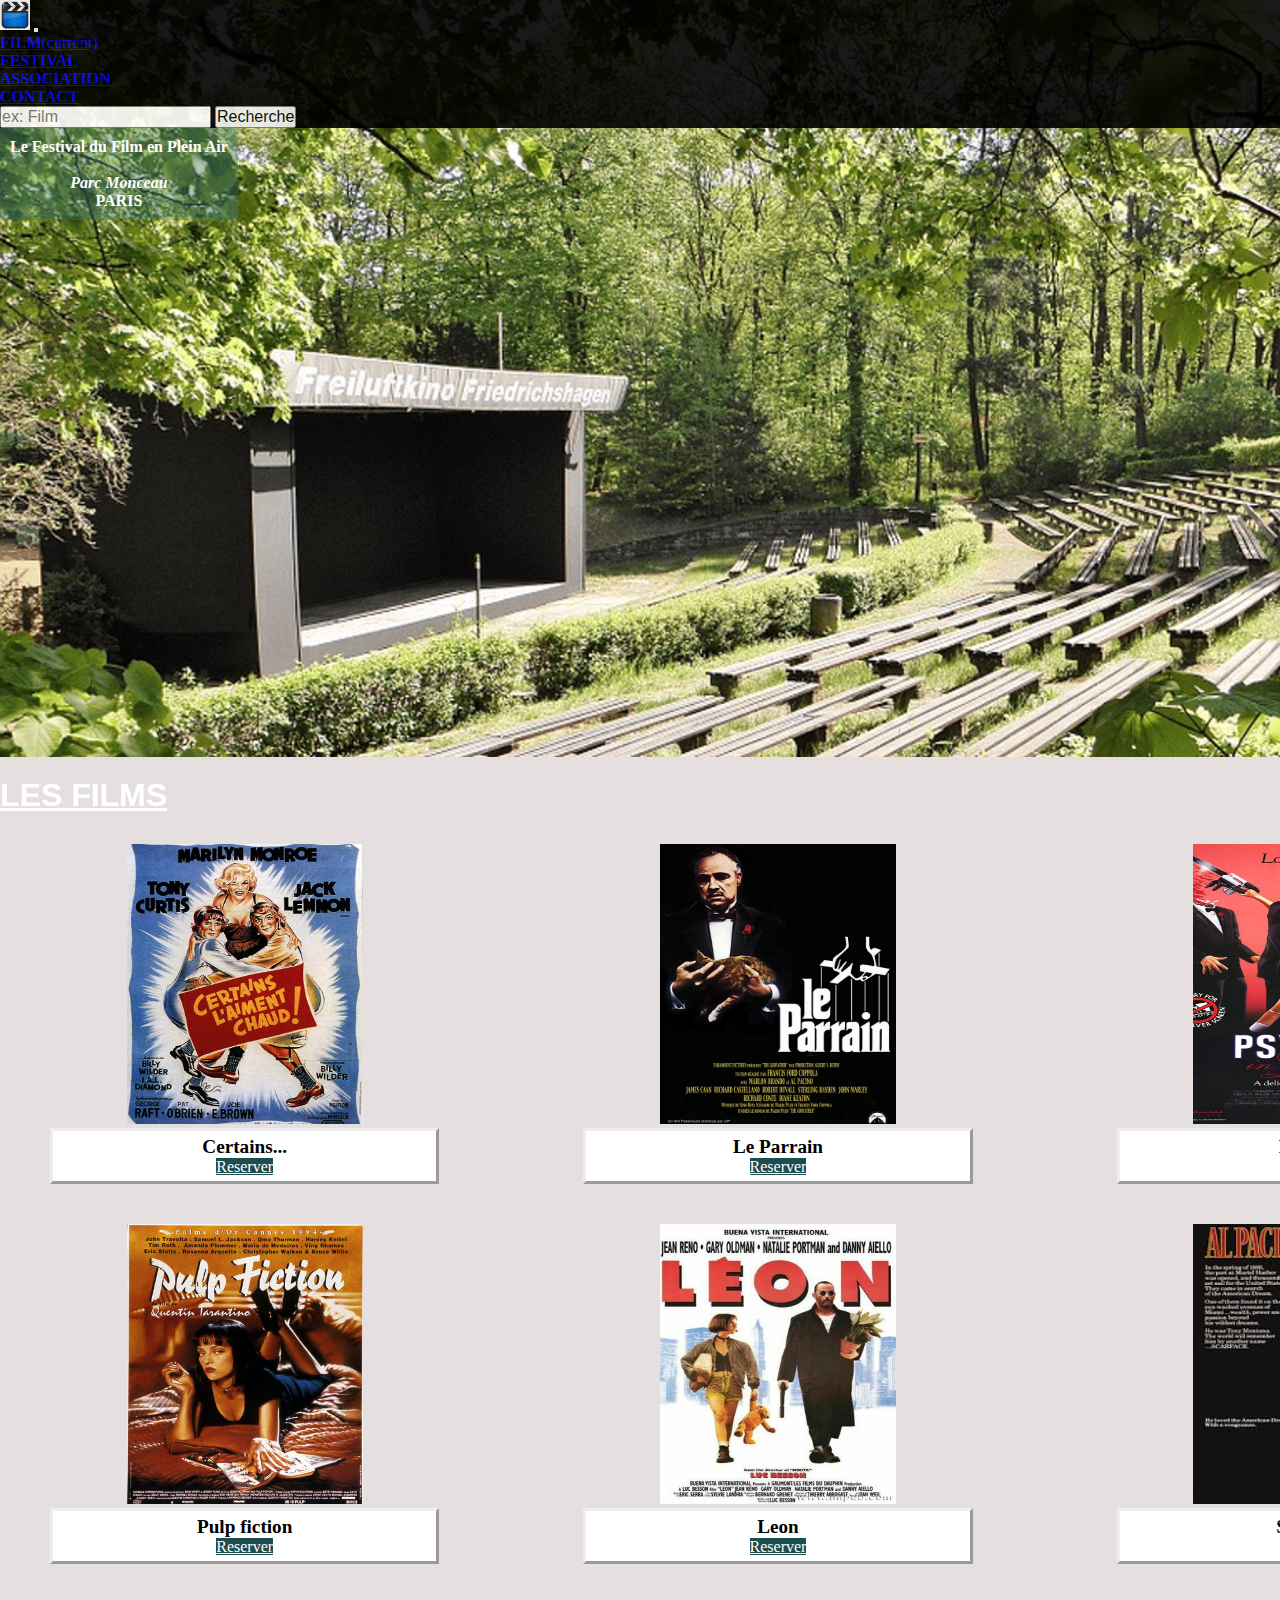
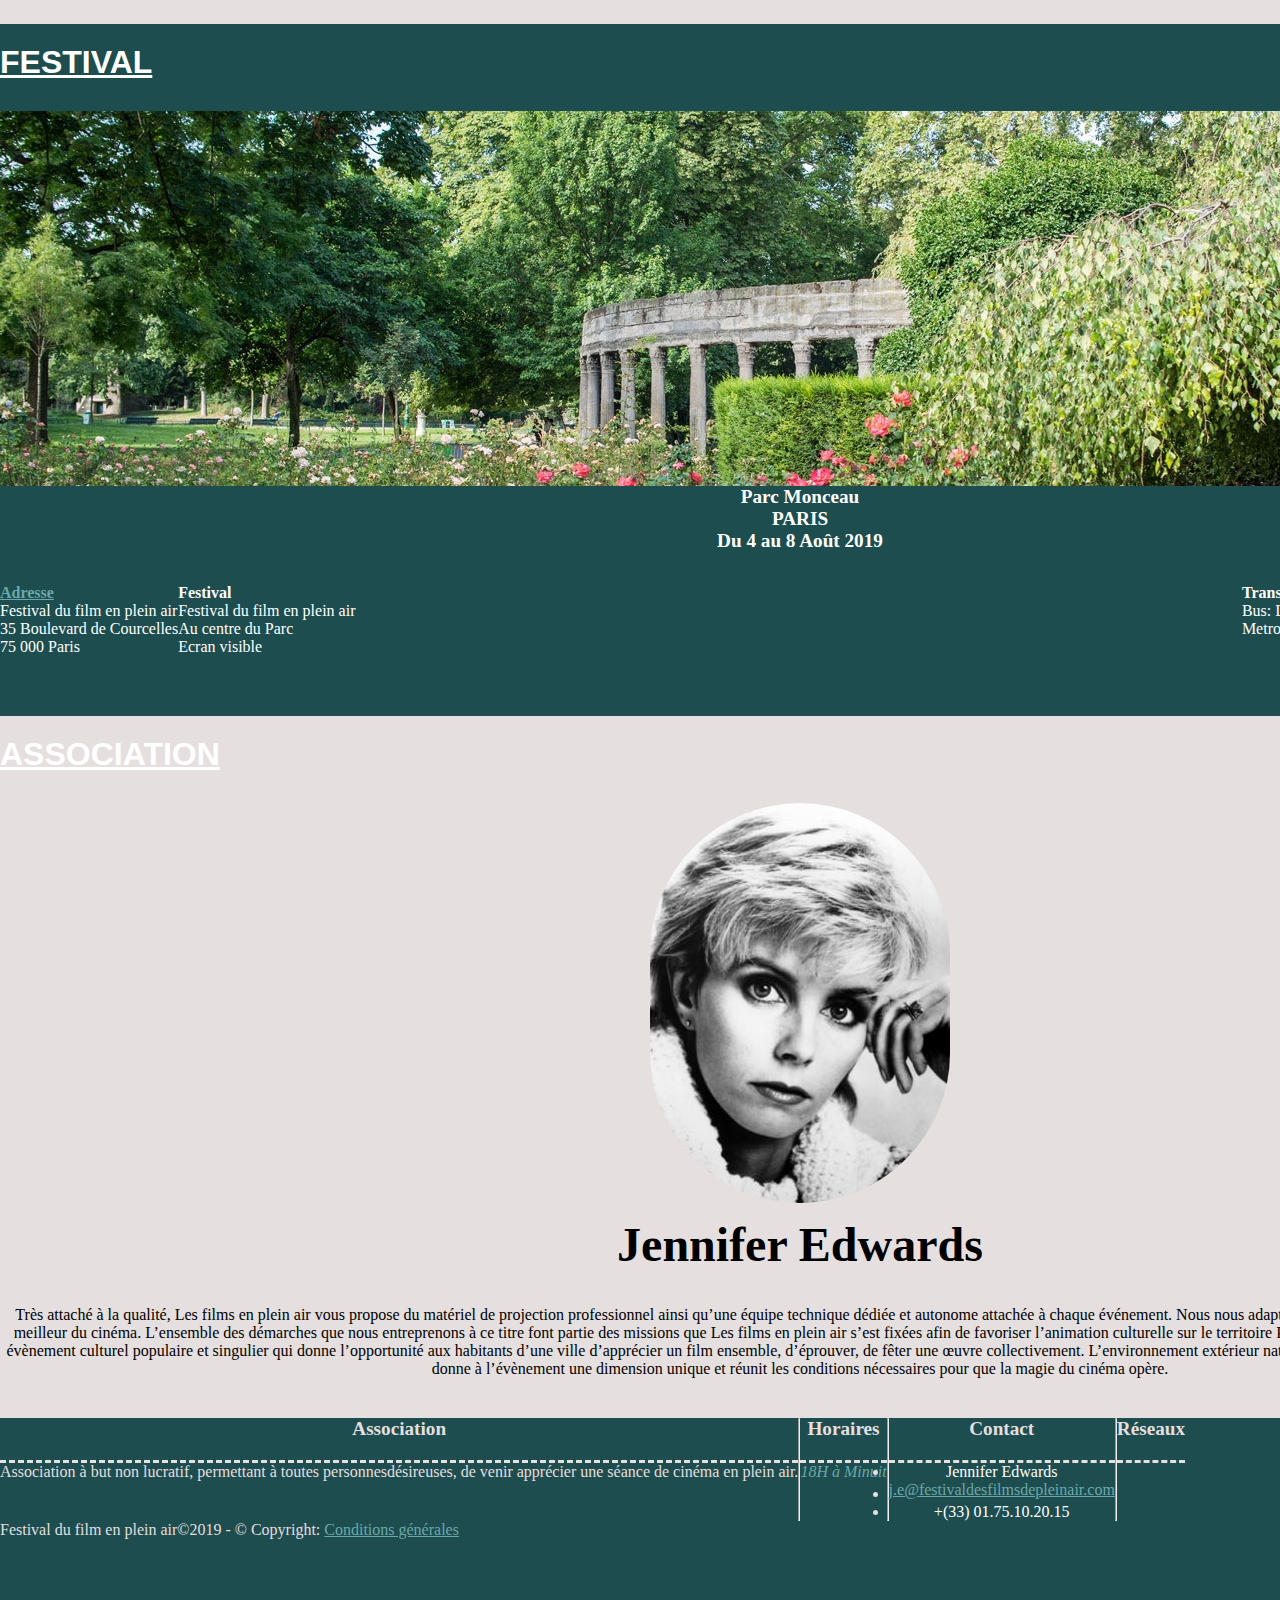
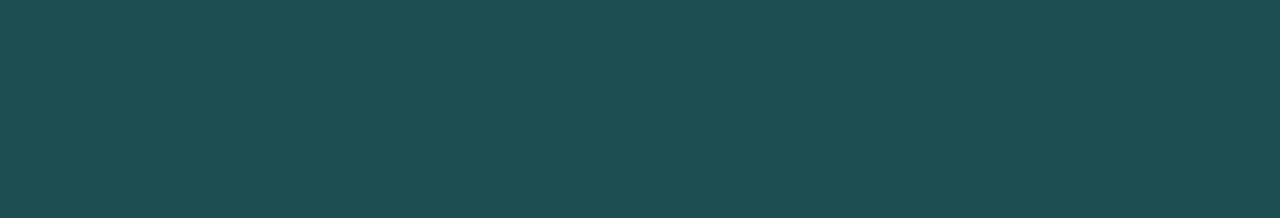
<file: index.html>
<!DOCTYPE html>
<html lang="fr" class="translated-ltr">
    <head>
        <meta charset="utf-8">
        <meta name="viewport" content="width=device-width, initial-scale=1"><!--Chaque fois qu'on utilise du BOOTSTRAP mettre ce tag-->
        <link rel="stylesheet" href="CSS/style.css">
        <link rel="stylesheet" href="CSS/responsive.css">
        <link rel="stylesheet" href="https://cdn.jsdelivr.net/npm/bootstrap@4.5.3/dist/css/bootstrap.min.css" integrity="sha384-TX8t27EcRE3e/ihU7zmQxVncDAy5uIKz4rEkgIXeMed4M0jlfIDPvg6uqKI2xXr2" crossorigin="anonymous">
        <script src="https://cdn.jsdelivr.net/npm/popper.js@1.16.1/dist/umd/popper.min.js" integrity="sha384-9/reFTGAW83EW2RDu2S0VKaIzap3H66lZH81PoYlFhbGU+6BZp6G7niu735Sk7lN" crossorigin="anonymous"></script>
        <script src="https://code.jquery.com/jquery-3.5.1.slim.min.js" integrity="sha384-DfXdz2htPH0lsSSs5nCTpuj/zy4C+OGpamoFVy38MVBnE+IbbVYUew+OrCXaRkfj" crossorigin="anonymous"></script>
        <script src="https://cdn.jsdelivr.net/npm/bootstrap@4.5.3/dist/js/bootstrap.min.js" integrity="sha384-w1Q4orYjBQndcko6MimVbzY0tgp4pWB4lZ7lr30WKz0vr/aWKhXdBNmNb5D92v7s" crossorigin="anonymous"></script>
        <title>Le Festival du Films en Plein Air</title>
        <link rel="icon" href="images/cine.ico">
        <link rel="stylesheet" href="https://use.fontawesome.com/releases/v5.7.1/css/all.css" integrity="sha384-fnmOCqbTlWIlj8LyTjo7mOUStjsKC4pOpQbqyi7RrhN7udi9RwhKkMHpvLbHG9Sr" crossorigin="anonymous"/>
    </head>
    
      <body style="position: relative" data-target="navigation" data-spy="scroll"id="body">
        <header id="header" class="container-fluid" role="banner">
            <nav role="navigation" class="navbar navbar-expand-lg navbar-light bg-light fixed-top" style="opacity: 0.9; background-color: black;">
              <a class="navbar-brand" href="Index.html">
                <img src="images/cine.ico" width="30" height="30" alt="Logo"></a>
                <button id="togg1" class="navbar-toggler" type="button" data-toggle="collapse" data-target="#navbarSupportedContent" aria-controls="navbarSupportedContent" aria-expanded="false" aria-label="Toggle navigation">
                  <span class="navbar-toggler-icon"></span>
                </button>

              <div class="collapse navbar-collapse" id="navbarSupportedContent">
                <ul class="navbar-nav mr-auto">
                  <li class="nav-item active">
                    <a class="nav-link" href="#film"><b>FILM</b><span class="sr-only">(current)</span></a>
                  </li>
                    <li class="nav-item">
                    <a class="nav-link" href="#section2"><b>FESTIVAL</b></a>
                  </li>
                    <li class="nav-item">
                    <a class="nav-link" href="#section3"><b>ASSOCIATION</b></a>
                  </li>
                    <li class="nav-item">
                    <a class="nav-link" href="#footer"><b>CONTACT</b></a>
                  </li>
                </ul>
                  <form class="form-inline">
                         <input class="form-control mr-sm-2" type="search" placeholder="ex: Film" aria-label="search">
                         <button class="btn btn-outline-success my-2 my-sm-0" type="submit">Recherche</button>
                </form>
            </div>
          </nav>
            <div class="container h-100 col-5">
                <div class="home-container">
                <h1>Le Festival du Film en Plein Air</h1>
                <h2><br><i>Parc Monceau</i><br>PARIS</h2>
                </div>
            </div>
        </header>
          
        <section class="container">
            <div><h2 class="titre"> <u id="film">Les Films</u></h2></div>
               <div class="li1">
                   <div class="row">
                       <div class="col-lg-4">
                        <img class="img1"  src="images/film/certains l'aiment chaud.png" alt="Certains l'aiment chaud">
                               <div class="overlay">
                           <h4>Certains...</h4>
                                   <a type="button" class="btn btn-primary btn-sm" href="html/index2.html">Reserver</a></div></div>
                       
                        <div class="col-lg-4"> 
                           <img class="img1"  src="images/film/le-parrain.png" alt="Le parrain">
                        <div class="overlay">
                           <h4>Le Parrain</h4>
                            <a type="button" class="btn btn-primary btn-sm" href="html/index5.html">Reserver</a></div></div>
                            
                        <div class="col-lg-4">
                           <img class="img1"  src="images/film/psychos.png" alt="Psychos">
                        <div class="overlay">
                           <h4>Psychos</h4>
                            <a type="button" class="btn btn-primary btn-sm" href="html/index3.html">Reserver</a></div></div>
                   </div>
                       
                <div class="row">
                       <div class="col-lg-4">
                           <img class="img1"  src="images/film/pulp-fiction.png" alt="Pulp-fiction">
                           <div class="overlay">
                           <h4>Pulp fiction</h4>
                            <a type="button" class="btn btn-primary btn-sm" href="html/index6.html">Reserver</a></div></div>
                    
                       <div class="col-lg-4">
                          <img class="img1"  src="images/film/leon.png" alt="Leon">
                          <div class="overlay">
                           <h4>Leon</h4>
                              <a type="button" class="btn btn-primary btn-sm" href="html/index4.html">Reserver</a></div></div>
                           
                     <div class="col-lg-4">
                           <img class="img1"  src="images/film/scarface.png" alt="Scarface">
                           <div class="overlay">
                           <h4>Scarface</h4>
                               <a type="button" class="btn btn-primary btn-sm" href="html/index7.html">Reserver</a></div></div>
                       
                       </div></div>        
        </section>
        
        <section class="container-fluid" id="section2">
            <div class="container">
                <h2 class="titre"> <u id="film">Festival</u></h2>
            </div>
      <div class="card">
  <img class="card-img-top" src="images/58340_-_Parc_Monceau-BANDEAU.jpg" alt="Photo Parc Monceau">
  <div class="card-body">
    <h5 class="card-title" style="border-block-end-style: none;">Parc Monceau <br>PARIS<br>Du 4 au 8 Août 2019</h5>
   <div class="container">
      <div class="col-md-3 col-lg-3 col-xs-12 col-sm-12" style="display: block; float: left">
          <a href="html/indexCarte.html"><strong>Adresse</strong></a>
          <br>Festival du film en plein air
          <br>35 Boulevard de Courcelles
          <br> <abbr title="Adresse"></abbr>
          75 000 Paris
      </div>
      <div class="col-md-3 col-lg-3 col-xs-12 col-sm-12" style="display: block; float: right">
          <strong>Parking</strong>
          <br>Parking Monceau (gratuit)
          <br>Parking Hubert (Payant)
          <br> <abbr title="Adresse"></abbr> 
      </div>
      <div class="col-md-3 col-lg-3 col-xs-12 col-sm-12" style="display: block; float: left">
          <strong>Festival</strong>
          <br>Festival du film en plein air
          <br>Au centre du Parc
          <br> <abbr title="Adresse"></abbr>
          Ecran visible
      </div>
      <div class="col-md-3 col-lg-3 col-xs-12 col-sm-12" style="display: block; float: right">
          <strong>Transport</strong>
          <br>Bus: Ligne 18 arrêt Monceau
          <br>Metro: ligne 5 arrêt Monceau
          <br> <abbr title="Adresse"></abbr>
      </div>
      </div></div></div>
        </section>
       
            <section class="container-fluid" id="section3">
            <div class="container">
                <h2 class="titre"> <u id="film">Association</u></h2>
            </div>
            <div class="row">
            <div id="photo2">
                   <div class="col-sm-12 col-md-4 col-lg-4">
                   <img id="jennifer" src="images/Jennifer%20edwouard.jpg" alt="Photo Parc Monceau">
                </div>
                        <div class="col-sm-10 col-md-8 col-lg-12">
                <h6> <bold>Jennifer Edwards</bold></h6>
                   <p id="texte">Très attaché à la qualité, Les films en plein air vous propose du matériel de projection professionnel ainsi qu’une équipe technique dédiée et autonome attachée à chaque événement. Nous nous adaptons aux contraintes des sites pour vous offrir le meilleur du cinéma. L’ensemble des démarches que nous entreprenons à ce titre font partie des missions que Les films en plein air s’est fixées afin de favoriser l’animation culturelle sur le territoire Parisien. La séance de cinéma en plein air est un évènement culturel populaire et singulier qui donne l’opportunité aux habitants d’une ville d’apprécier un film ensemble, d’éprouver, de fêter une œuvre collectivement. L’environnement extérieur naturel dans lequel prend place la séance de cinéma donne à l’évènement une dimension unique et réunit les conditions nécessaires pour que la magie du cinéma opère.</p>
            </div>
                    </div>
                </div>
        </section>

<footer class="page-footer font-small mdb-color lighten-3 pt-4" id="footer" role="contentinfo">
  <div class="container text-center text-md-left">
    <div class="row">
      <div class="col-md-4 col-lg-3 mr-auto my-md-4 my-0 mt-4 mb-1">
        <h5 class="font-weight-bold text-uppercase mb-4">Association</h5>
        <p>Association à but non lucratif, permettant à toutes personnesdésireuses, de venir apprécier une séance de cinéma en plein air.</p>
      </div>
      <hr class="clearfix w-100 d-md-none">
      <div class="col-md-2 col-lg-2 mx-auto my-md-4 my-0 mt-4 mb-1">
        <h5 class="font-weight-bold text-uppercase mb-4">Horaires</h5>
            <p>
              <a><i>18H à Minuit</i></a>
            </p>
      </div>
      <hr class="clearfix w-100 d-md-none">
      <div class="col-md-4 col-lg-3 mx-auto my-md-4 my-0 mt-4 mb-1">
        <h5 class="font-weight-bold text-uppercase mb-4">Contact</h5>
        <ul class="list-unstyled">
          <li>
            <p>
              <i class="fas fa-home mr-3"></i>Jennifer Edwards</p>
          </li>
          <li>
            <p style="display: inline-flex">
              <i class="fas fa-envelope mr-3"></i> <a href="mailto:j.e@festivaldesfilmsdepleinair.com" title="glorythemes">j.e@festivaldesfilmsdepleinair.com</a></p>
          </li>
          <li>
            <p>
              <i class="fas fa-phone mr-3"></i> +(33) 01.75.10.20.15</p>
          </li>
        </ul>
      </div>
      <hr class="clearfix w-100 d-md-none">
      <div class="col-md-2 col-lg-2 text-center mx-auto my-4">
        <h5 class="font-weight-bold text-uppercase mb-4">Réseaux</h5>
        <a  href="https://fr-fr.facebook.com/" class="btn-floating btn-fb mx-1">
          <i class="fab fa-facebook-f"></i>
        </a>
       <a href="https://twitter.com/?lang=fr" class="btn-floating btn-twitter">
          <i class="fab fa-twitter"></i>
        </a>
        <a href="https://www.google.fr/" class=".btn-google">
          <i class="fab fa-google-plus-g"></i>
        </a>
        <a href="https://www.instagram.com/?hl=fr" class="btn-floating btn-instagram">
          <i class="fab fa-instagram"></i>
        </a>
      </div>
    </div>
  </div>
  <div class="footer-copyright text-center py-3">Festival du film en plein air©2019 - © Copyright:
    <a href="html/conditions-generales.html"> Conditions générales</a>
  </div>
</footer> 
    </body>
  </html>
</file>
<file: CSS/style.css>
/******************************************************************************************************************************
                                                           INDEX
*******************************************************************************************************************************/

/******************************************************************************************************************************
1.GENERALE
*******************************************************************************************************************************/

body{ min-width: 320px; background-color: #e5dfdf!important; overflow-x: hidden; }

#body{ width: fit-content; }

*{ margin: 0px; padding: 0px; }

*, ::after, ::before { box-sizing: border-box; font-size: unset; }

h1 { text-align: center; }

h4{ font-size: 1.2em; font-weight: 600; }

h5{ text-align: center; font-family: cursive; padding-bottom: 20px;
    font-size: larger; border-bottom-style: dashed; }

p{ text-align: center; }

.container-fluid{ padding-right: 0px!important; padding-left: 0px!important; }

.titre{ display: block; text-transform: uppercase; font-family: arial,cursive;
        font-size: 2em; /*text-shadow: 3px 3px 3px silver;*/ padding-top: 20px;
        padding-bottom: 30px; text-align: start; }

.btn-primary{ background-color: #1d4d4f!important; border-color: #1d4d4f!important; color:white!important; }
.btn-primary:hover{ color: #1d4d4f!important; background-color: #ffffff!important; border-color: #ffffff!important; }

.btn-primary:not(:disabled):not(.disabled):active, .show>.btn-primary.dropdown-toggle{
    color: #fff; background-color: #6ba8a9; border-color:#6ba8a9 ; }

.btn-primary.focus, .btn-primary:focus{ box-shadow: 0 0 0 0.2rem #15a8bf5c; }

.row{ display: -webkit-inline-box; }

/******************************************************************************************************************************
2.HEADER
*******************************************************************************************************************************/

#header{ background-image: url(../images/cinema-648033_960_720.png); background-size: cover;
         height:757px; color: white; }

#main-image{ width: auto; margin-left: auto; margin-right: auto; padding-top:300px; }

.home-container{ text-align: center; background-color: #35737663; display: flex;
                 flex-direction: column; justify-content: center; padding: 10px; }

.h-100{ display: flex; align-items: center; }

/******************************************************************************************************************************
3.SECTION 1
*******************************************************************************************************************************/

.li1 .col-lg-4{ position: relative; width: 100%; padding-right: 94px; padding-left: 50px; }

.img1{ width: 100%; height: 280px; max-width: 236px; }

.li1{ list-style: none; /*display: flex; justify-content: center;*/ padding-bottom: 20px;
      text-align: center; }

.li1 .row{ display: flex; }

.overlay{ padding: 5px; margin-bottom: 40px; background-color: #ffffff; border: outset; }

/******************************************************************************************************************************
4.SECTION 2
*******************************************************************************************************************************/

#film{ color: #ffffff; }

#section2{ background-color: #1d4d4f; }

#section2 a{ color: #6ba8a9!important; }
#section2 a:hover{ color:#fff!important; }

#section2 .card{ position: relative; display: -ms-flexbox; display: flex; -ms-flex-direction: column;
                 flex-direction: column; /* min-width: 0; */ word-wrap: break-word; background-color: #fff;
                 background-clip: unset; border: 0px; border-radius: 0; margin-top: 0px; }

.card-body{ background-color: #1d4d4f; color: #fff; padding-bottom: 50px; }

.card-title{ margin-bottom: .75rem; color: #fff; }

#article{ height: 300px; width: 800px; display: block; float:left;
          padding-bottom: 30px; padding-left: 15px; }

.mb-3, .my-3{ background: #e5dfdf; }

/******************************************************************************************************************************
5.SECTION 3
*******************************************************************************************************************************/

#section3{ background-color: #e5dfdf; }

#jennifer{ border-radius: 1000px; }

#texte{ text-align: center; display: flex; }

#photo2{ /* width: 0px;*/ display: inline-block; background-color: #e5dfdf; border: none;
         padding-bottom: 30px; text-align: -webkit-center; }

#photo2 .col-lg-4 { position: relative; width: 100%; padding-right: 35px; padding-left: 35px; }

h6{ font-size: 3em; text-align: center; padding: 10px 0px 34px 0px; }

/******************************************************************************************************************************
6.FOOTER
*******************************************************************************************************************************/

footer{ background-color: #1d4d4f; height: 400px; }

.footer{ background: #152F4F; }

#footer1{ margin-top: 2rem; }

footer ul li p{ margin: 0px; color: white; }

footer a{ color: #6ba8a9!important; }
footer a:hover{ color:#fff!important; }

.pt-4, .py-4{ color: #e5dfdf; }

/******************************************************************************************************************************
                                                       INDEX 2,3,4,5,6,7
*******************************************************************************************************************************/

/******************************************************************************************************************************
7.VIDEO
*******************************************************************************************************************************/

#video{ width: 75%; height: 92%; position:absolute; top: 5%; left: 12.5%; }

#text{ margin-bottom: 10px; }

.embed-responsive::before{ display: block; content: ""; height: 370px; }

.card{ position: relative; display: -ms-flexbox; display: flex; -ms-flex-direction: column;
       flex-direction: column; min-width: 0; word-wrap: break-word; background-color: #fff;
       background-clip: border-box; border: 1px solid rgba(0,0,0,.125); border-radius: .25rem;
       margin-top: 10px; }

.embed-responsive-16by9::before { /* padding-top: 56.25%; */ padding-top: 0px; }

/******************************************************************************************************************************
                                                      CONDITION-FORMULAIRE
*******************************************************************************************************************************/

/******************************************************************************************************************************
8.FORM
*******************************************************************************************************************************/

#section6{ display: flex; align-items: center; min-height: -webkit-fill-available; }

#form-form{ display: flex; flex-direction: column; align-content: center; justify-content: center; }

#form{ margin: 10px; height: 678px; }

/******************************************************************************************************************************
                                                     CONDITION-GENERALES
*******************************************************************************************************************************/

/******************************************************************************************************************************
9.CONDITION
*******************************************************************************************************************************/

.text-3{ text-align: left; }

.text-4{ text-align: center; }
</file>
<file: CSS/responsive.css>
/* Screens Resolution : 1400px
-------------------------------------------------------------------------- */
@media only screen and (max-width: 1400px) {
	
	/* ---------------------------------
	1. GENERALE
	--------------------------------- */
	#section2,#section3,#section4,#section5,#section6,#section7 .container{ padding-bottom:10px; }
	
	/* ---------------------------------
	2. HEADER
	--------------------------------- */

	/* ---------------------------------
	3. SECTION 1
	--------------------------------- */

	/* ---------------------------------
	4. SECTION 2
	--------------------------------- */

	/* ---------------------------------
	5. SECTION 3
	--------------------------------- */

	/* ---------------------------------
	6. FOOTER
	--------------------------------- */

	/* ---------------------------------
	7. VIDEO
	--------------------------------- */

	/* ---------------------------------
	8. FORM
	--------------------------------- */


	/* ---------------------------------
	9. CONDITION
	--------------------------------- */
    
}

/* Screens Resolution : 1200px
-------------------------------------------------------------------------- */
@media only screen and (max-width: 1200px) {
	
	/* ---------------------------------
	1. GENERALE
	--------------------------------- */
	
	/* ---------------------------------
	2. HEADER
	--------------------------------- */


	/* ---------------------------------
	3. SECTION 1
	--------------------------------- */

	.li1 .col-lg-4 { padding-right: 30px; }

	/* ---------------------------------
	4. SECTION 2
	--------------------------------- */

	/* ---------------------------------
	5. SECTION 3
	--------------------------------- */

	/* ---------------------------------
	6. FOOTER
	--------------------------------- */

	/* ---------------------------------
	7. VIDEO
	--------------------------------- */

	/* ---------------------------------
	8. FORM
	--------------------------------- */

	/* ---------------------------------
	9. CONDITION
	--------------------------------- */
    
}

/* Screens Resolution : 992px
-------------------------------------------------------------------------- */
@media only screen and (max-width:992px) {
	
	/* ---------------------------------
	1. GENERALE
	--------------------------------- */
	
	/* ---------------------------------
	2. HEADER
	--------------------------------- */

	/* ---------------------------------
	3. SECTION 1
	--------------------------------- */

	.li1 .row{ display: inline-block; }

	.li1 .col-lg-4{ /*position: relative; width: 100%; padding-right: 85px;
		       padding-left: 50px;*/ max-inline-size: max-content; margin: auto; }

	/* ---------------------------------
	4. SECTION 2
	--------------------------------- */

	/* ---------------------------------
	5. SECTION 3
	--------------------------------- */

	/* ---------------------------------
	6. FOOTER
	--------------------------------- */

	/* ---------------------------------
	7. VIDEO
	--------------------------------- */

	#maps{ height: 600px;}

	/* ---------------------------------
	8. FORM
	--------------------------------- */

	/* ---------------------------------
	9. CONDITION
	--------------------------------- */
	
}

/* Screens Resolution : 768px and 798px
-------------------------------------------------------------------------- */
@media only screen and (min-width:768px) and (max-width:798px) {
	
/* ---------------------------------
	1. GENERALE
	--------------------------------- */
	
	/* ---------------------------------
	2. HEADER
	--------------------------------- */

	/* ---------------------------------
	3. SECTION 1
	--------------------------------- */

	/* ---------------------------------
	4. SECTION 2
	--------------------------------- */

	/* ---------------------------------
	5. SECTION 3
	--------------------------------- */

	#photo2 .col-lg-4{ min-inline-size: max-content; }

	/* ---------------------------------
	6. FOOTER
	--------------------------------- */

	/* ---------------------------------
	7. VIDEO
	--------------------------------- */

	/* ---------------------------------
	8. FORM
	--------------------------------- */

	/* ---------------------------------
	9. CONDITION
	--------------------------------- */
	
}


/* Screens Resolution : 767px
-------------------------------------------------------------------------- */
@media only screen and (max-width: 767px) {
	
/* ---------------------------------
	1. GENERALE
	--------------------------------- */
	
	/* ---------------------------------
	2. HEADER
	--------------------------------- */

	/* ---------------------------------
	3. SECTION 1
	--------------------------------- */

	.img1{ width: 100%; /* height: 280px; */ max-width: 236px; }

	.li1{ display: inline-flex; }

	/* ---------------------------------
	4. SECTION 2
	--------------------------------- */

	#section2{ text-align: center; }

	#section2 .col-sm-12 { -ms-flex: 0 0 100%; flex: 0 0 100%; max-width: 100%; outline: auto; }

	/* ---------------------------------
	5. SECTION 3
	--------------------------------- */

	/* ---------------------------------
	6. FOOTER
	--------------------------------- */

	footer{ height: auto; }

	/* ---------------------------------
	7. VIDEO
	--------------------------------- */

	#maps{height: 600px; }

	/* ---------------------------------
	8. FORM
	--------------------------------- */

	#form{ margin: 10px; height: 100%; }

	#section6{ font: -webkit-small-control; }

	/* ---------------------------------
	9. CONDITION
	--------------------------------- */

	
  
	}
/* Screens Resolution : 576px
-------------------------------------------------------------------------- */
@media only screen and (max-width: 576px) {
	
	/* ---------------------------------
	1. GENERALE
	--------------------------------- */

	.h1, h1{ font-size: 1.7rem!important; }
	
	/* ---------------------------------
	2. HEADER
	--------------------------------- */

	header .home-container{ outline-style: auto; }

	#header{ height: 740px; }

	/* ---------------------------------
	3. SECTION 1
	--------------------------------- */

	.img1{ width: 100%; height: 210px; max-width: 236px; }

	/* ---------------------------------
	4. SECTION 2
	--------------------------------- */

	#section2 .titre{ text-align: left; }

	#section2 .row{ display: -ms-flexbox; display: flex; -ms-flex-wrap: wrap;
		            flex-wrap: wrap; /* margin-right: -15px; */ /* margin-left: -15px; */ }

	/* ---------------------------------
	5. SECTION 3
	--------------------------------- */

	/* ---------------------------------
	6. FOOTER
	--------------------------------- */

	/* ---------------------------------
	7. VIDEO
	--------------------------------- */

	.card-footer:last-child{ border-radius: 0 0 calc(.25rem - 1px) calc(.25rem - 1px); font-size: xx-large; }

	/* ---------------------------------
	8. FORM
	--------------------------------- */

	

	/* ---------------------------------
	9. CONDITION
	--------------------------------- */

}

/* Screens Resolution : 0px and 375px
-------------------------------------------------------------------------- */
@media only screen and (min-width: 0px) and (max-width: 375px) {
	
/* ---------------------------------
	1. GENERALE
	--------------------------------- */
	
	/* ---------------------------------
	2. HEADER
	--------------------------------- */

	#header{ height: 672px; }

	header .home-container{ outline-style: auto; }

	header .h1, h1{ font-size: 1.7rem; }

	/* ---------------------------------
	3. SECTION 1
	--------------------------------- */

	.li1{ display: block;/* display: inline-flex; */ }

	.img1{ height: 280px; max-width: 201px; }

	.li1 .col-lg-4 { position: relative; width: 100%; /* padding-right: 94px; */
		            /* padding-left: 50px; */ padding: 0px; }

	/* ---------------------------------
	4. SECTION 2
	--------------------------------- */

	#section2 .row{ display: -ms-flexbox; display: flex; -ms-flex-wrap: wrap;
		            flex-wrap: wrap; /* margin-right: -15px; */ /* margin-left: -15px; */ }

	/* ---------------------------------
	5. SECTION 3
	--------------------------------- */

	/* ---------------------------------
	6. FOOTER
	--------------------------------- */

	/* ---------------------------------
	7. VIDEO
	--------------------------------- */

	header .card-body { -ms-flex: 1 1 auto; flex: 1 1 auto; padding: 1.25rem; font-size: small; }

	.embed-responsive::before{ display: block; content: ""; height: 176px; }

	/* ---------------------------------
	8. FORM
	--------------------------------- */

	.form-row>.col, .form-row>[class*=col-]{ padding-right: 35px; padding-left: 35px; }

	#section6 label:first{ display: inline-block; margin-bottom: .5rem; margin-top: 15px; }

	#section6 .btn-primary { color: #fff; background-color: #007bff; border-color: #007bff;
		                     width: -webkit-fill-available; }

	/* ---------------------------------
	9. CONDITION
	--------------------------------- */
	
}
</file>
